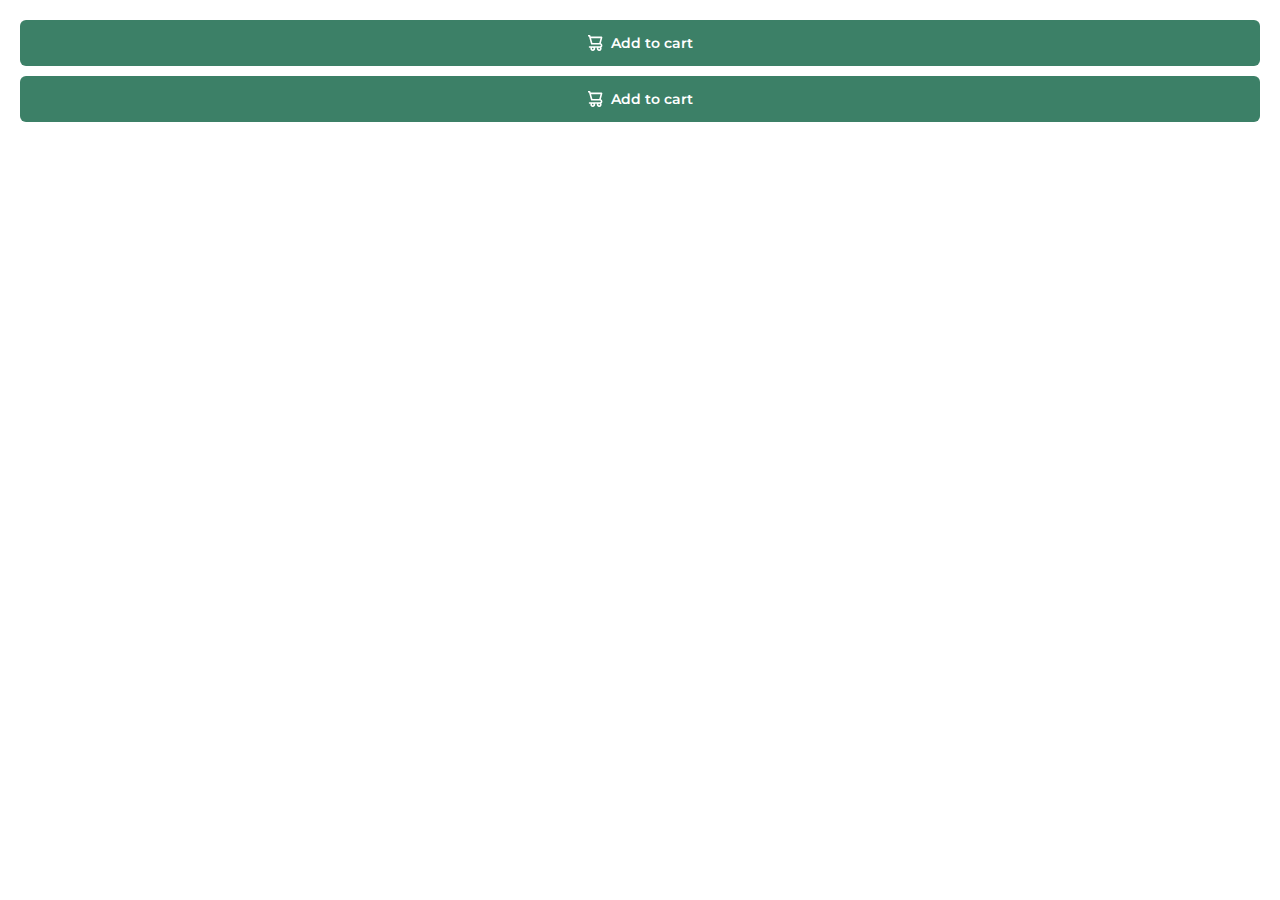
<file: index.html>
<!DOCTYPE html>
<html lang="en">
  <head>
    <meta charset="UTF-8" />
    <meta name="viewport" content="width=device-width, initial-scale=1.0" />
    <link rel="preconnect" href="https://fonts.googleapis.com" />
    <link rel="preconnect" href="https://fonts.gstatic.com" crossorigin />
    <link
      href="https://fonts.googleapis.com/css2?family=Fraunces:ital,opsz,wght@0,9..144,100..900;1,9..144,100..900&family=Montserrat:ital,wght@0,100..900;1,100..900&display=swap"
      rel="stylesheet"
    />
    <link rel="stylesheet" href="css/styles.css" />
    <title>Product Preview Page</title>
  </head>
  <body style="padding: 2rem">
    <a href="#" class="btn btn--primary btn--block">
      <img
        src="assets/images/icon-cart.svg"
        alt="icon of a cart"
        class="btn__cart-icon"
      />Add to cart</a
    >
    <button class="btn btn--primary btn--block">
      <img
        src="assets/images/icon-cart.svg"
        alt="icon of a cart"
        class="btn__cart-icon"
      />Add to cart
    </button>
  </body>
</html>
</file>
<file: css/styles.css>
/* Variables */
:root {
  --color-green: hsl(158, 36%, 37%);
  --color-dark-green: hsl(158, 42%, 18%);
  --color-black: hsl(212, 21%, 14%);
  --color-grey: hsl(228, 12%, 48%);
  --color-cream: hsl(30, 38%, 92%);
  --color-white: hsl(0, 0%, 100%);
}
/* Base Styles */
*, *::before, *::after {
  box-sizing: border-box;
  margin: 0;
  padding: 0;
}

/* Typography */
html {
  font-size: 62.5%;
}

body {
  font-size: 1.4rem;
  font-family: "Montserrat", Arial, Helvetica, sans-serif;
}

h1 {
  font-family: "Fraunces";
}

p {
  line-height: 1.5;
}

/* Container */
.container {
  background: var(--color-cream);
  min-height: 100vh;
  padding-inline: 1rem;
  padding-block-start: 5rem;
  padding-block-end: 9rem;
  display: flex;
  justify-content: center;
}

@media screen and (min-width: 900px){
  .container {
    align-items: center;
  }
}

/* Card */
.card {
  border-radius: 5px;
  overflow: hidden;
  width: 100%;
  max-width: 400px;
  height: fit-content;
}

/* .card__header {
  border: 2px solid tomato;
} */

.card__image {
  width: 100%;
  height: 100%;
  object-fit: cover;
}

.card__body {
  /* border: 1px solid dodgerblue; */
  background-color: var(--color-white);
  padding: 2.6rem;
}

.card__product-category {
  text-transform: uppercase;
  letter-spacing: 3.8px;
  margin-bottom: 2.3rem;
  color: var(--color-grey);
  font-weight: 500;
}

.card__product-name {
  font-size: 2.9rem;
  line-height: 1.1;
  margin-bottom: 2.3rem;
}

.card__product-description {
  margin-bottom: 2.3rem;
  color: var(--color-grey);
}

.card__price-tag {
  display: inline-flex;
  align-items: center;
  gap: 1.4rem;
  margin-bottom: 2.3rem;
}

.card__price-tag .current-price {
  color: var(--color-green);
  font-weight: 700;
  font-size: 3rem;
  font-family: "Fraunces";
}

.card__price-tag .former-price {
  color: var(--color-grey);
  text-decoration: line-through;
}

@media screen and (min-width: 900px) {
  .card {
    max-width: 550px;
    display: grid;
    grid-template-columns: 1fr 1fr;
    /* max-width: 600px; */
  }
}

/* Buttons */
.btn {
  display: inline-flex;
  justify-content: center;
  align-items: center;
  text-decoration: none;
  padding: 1.4rem;
  font-size: 1.4rem;
  border: 0;
  border-radius: 6px;
  cursor: pointer;
  margin-bottom: 1rem;
}

.btn--primary {
  background-color: var(--color-green);
  color: white;
  font-family: Montserrat;
  font-weight: 600;
  transition: background-color 0.3s ease-in-out;
}

.btn--primary:hover {
  background-color: var(--color-dark-green);
}

.btn--block {
  width: 100%;
}

.btn__cart-icon {
  margin-right: 8px;
}
</file>
